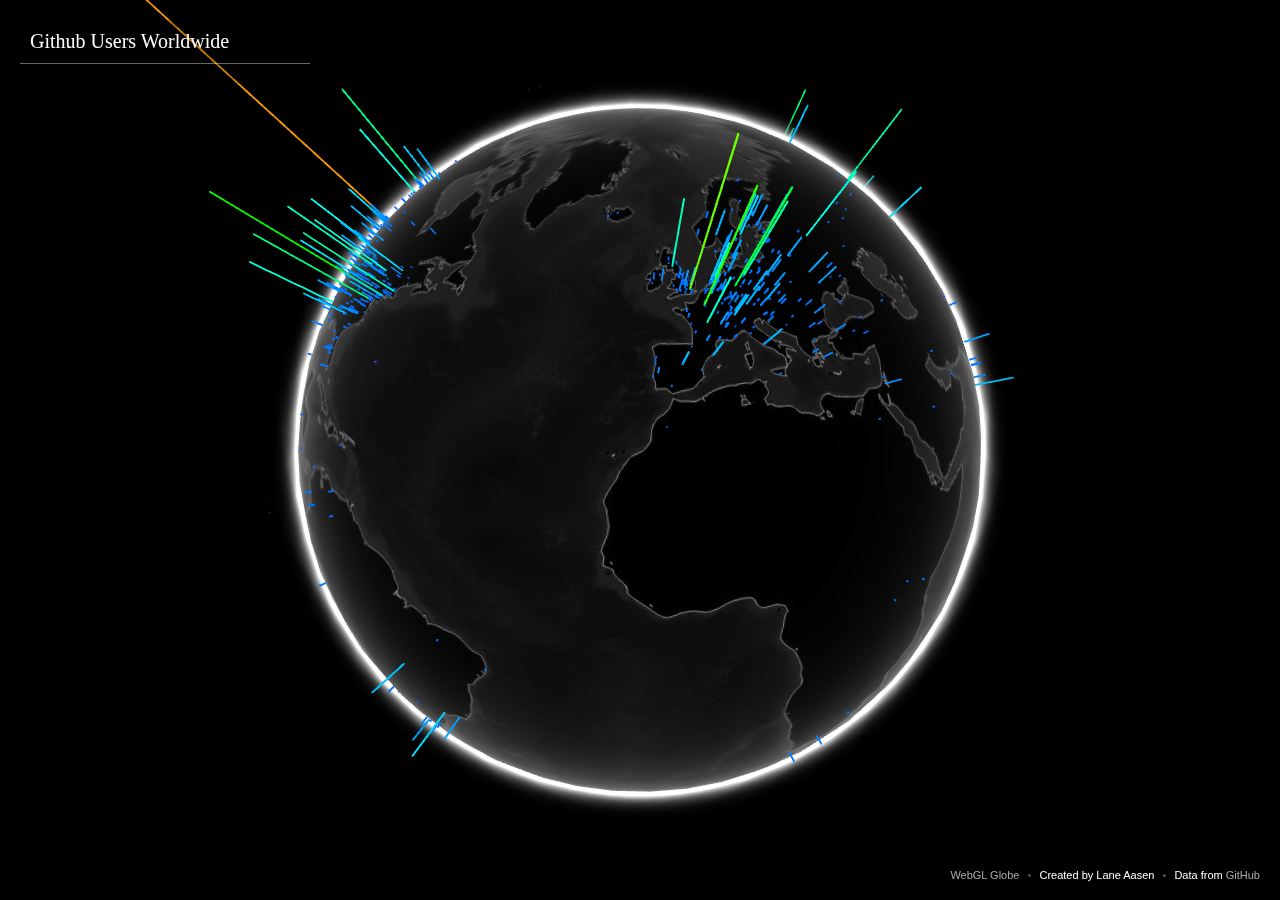
<file: index.html>
<!DOCTYPE HTML>
<html lang="en">
    <head>
        <title>WebGL Globe</title>
        <meta charset="utf-8">
        <link rel="stylesheet" href="/static/css/reset.css">
        <link rel="stylesheet" href="/static/css/defaults.css">
        <link rel="stylesheet" href="/static/css/globe.css">
    </head>
    <body>

    <div id="container"></div>

    <div id="info">
        <a href="http://www.chromeexperiments.com/globe">WebGL Globe</a> <span class="bull">&bull;</span>
        Created by Lane Aasen <span class="bull">&bull;</span> 
        Data from <a href="http://sedac.ciesin.columbia.edu/gpw/">GitHub</a>
    </div>

    <div id="currentInfo">
        <span id="year1990" class="year"></span>
        <span id="year1995" class="year"></span>
        <span id="year2000" class="year"></span>
    </div>

    <div id="title">
        Github Users Worldwide
    </div>

    <script type="text/javascript" src="/static/js/Three/ThreeWebGL.js"></script>
    <script type="text/javascript" src="/static/js/Three/ThreeExtras.js"></script>
    <script type="text/javascript" src="/static/js/Three/RequestAnimationFrame.js"></script>
    <script type="text/javascript" src="/static/js/Three/Detector.js"></script>
    <script type="text/javascript" src="/static/js/Tween.js"></script>
    <script type="text/javascript" src="/static/js/globe.js"></script>
    
    <script type="text/javascript">

        if(!Detector.webgl){
            Detector.addGetWebGLMessage();
        } else {

            var years = ['1990','1995','2000'];
            var container = document.getElementById('container');
            var globe = new DAT.Globe(container);
            console.log(globe);
            var i, tweens = [];

            var settime = function(globe, t) {
                return function() {
                    new TWEEN.Tween(globe).to({time: t/years.length},500).easing(TWEEN.Easing.Cubic.EaseOut).start();
                    var y = document.getElementById('year'+years[t]);
                    if (y.getAttribute('class') === 'year active') {
                        return;
                    }
                    var yy = document.getElementsByClassName('year');
                    for(i=0; i<yy.length; i++) {
                        yy[i].setAttribute('class','year');
                    }
                    y.setAttribute('class', 'year active');
                };
            };

            for(var i = 0; i<years.length; i++) {
                var y = document.getElementById('year'+years[i]);
                y.addEventListener('mouseover', settime(globe,i), false);
            }

            var xhr;
            TWEEN.start();


            xhr = new XMLHttpRequest();
            xhr.open('GET', '/data/user_locations.json', true);
            xhr.onreadystatechange = function(e) {
                if (xhr.readyState === 4) {
                    if (xhr.status === 200) {
                        var data = JSON.parse(xhr.responseText);
                        window.data = data;
                        for (i=0;i<data.length;i++) {
                            globe.addData(data[i][1], {format: 'magnitude', name: data[i][0], animated: true});
                        }
                        globe.createPoints();
                        settime(globe,0)();
                        globe.animate();
                    }
                }
            };
            xhr.send(null);
        }

    </script>

    </body>

</html>
</file>
<file: static/css/defaults.css>
@import url("http://fonts.googleapis.com/css?family=Bitter:700");
@import url("http://fonts.googleapis.com/css?family=Lato:400,900");
@import url("http://fonts.googleapis.com/css?family=Inconsolata");
@import url("http://fonts.googleapis.com/css?family=Merriweather+Sans:400");

body {
	font-family: "Lato", "Open Sans", helvetica, sans-serif;
	font-size: 16px;
	color: rgba(0, 0, 0, 0.9);
	background-color: white;
}

p {
	margin: 16px 0px;
	line-height: 1.5em;
}

hr {
	border: 0px;
	height: 1px;
	background-color: rgba(0, 0, 0, 0.2);
}

code {
	font-family: "Inconsolata", courier, monospace;
	padding: 0px 4px;
	color: rgb(0, 112, 32);
	background-color: rgba(0, 0, 0, 0.02);
	border: 1px solid rgba(0, 0, 0, 0.1);
	border-radius: 4px;
	font-size: 14px;
}

pre {
	overflow-x: auto;
	padding: 0px 4px;
	line-height: 0.8em;
	padding: 6px 12px;
	background-color: rgba(0, 0, 0, 0.02);
	border: 1px solid rgba(0, 0, 0, 0.1);
	border-radius: 4px;
	margin-bottom: 16px;
}

pre > code {
	color: rgba(0, 0, 0, 0.9);
	font-size: 14px;
	padding: 0px;
	background-color: rgba(0, 0, 0, 0);
	border: none;
	line-height: 1.2em;
}

h1, h2, h3, h4, h5, h6 {
	font-weight: bold;
	line-height: 2em;
}

h1 {
	font-size: 22px;
}

h2 {
	font-size: 20px;
	border-bottom: 1px solid rgba(0, 0, 0, 0.1);
}

h3 {
	font-size: 18px;
}

h4 {
	font-size: 16px;
}

h5 {
	font-size: 14px;
}

h6 {
	font-size: 12px;
	color: rgba(0, 0, 0, 0.9);
}

ol {
	list-style: decimal outside none;
	padding-left: 32px;
	line-height: 1.5em;
}

ul {
	list-style: circle inside none;
	padding-left: 32px;
	line-height: 1.5em;
}

blockquote {
	padding-left: 16px;
	border-left: 2px solid rgba(0, 112, 32, 0.8);
	color: rgba(0, 0, 0, 0.4);
}

em {
	font-style: italic;
}

strong {
	font-weight: bold;
}

small {
	font-size: 12px;
	font-weight: bold;
	color: rgba(0, 0, 0, 0.2);
}

a {
	color: rgb(14, 132, 181);
	text-decoration: none;
}

a:hover {
	text-decoration: underline;
}
</file>
<file: static/css/globe.css>
html {
  height: 100%;
}

body {
  margin: 0;
  padding: 0;
  background: #000000 url(/static/img/loading.gif) center center no-repeat;
  color: #ffffff;
  font-family: sans-serif;
  font-size: 13px;
  line-height: 20px;
  height: 100%;
}

#info {
  font-size: 11px;
  position: absolute;
  bottom: 5px;
  background-color: rgba(0,0,0,0.8);
  border-radius: 3px;
  right: 10px;
  padding: 10px;

}

#currentInfo {
  width: 270px;
  position: absolute;
  left: 20px;
  top: 63px;

  background-color: rgba(0,0,0,0.2);

  border-top: 1px solid rgba(255,255,255,0.4);
  padding: 10px;
}

a {
  color: #aaa;
  text-decoration: none;
}
a:hover {
  text-decoration: underline;
}

.bull {
  padding: 0 5px;
  color: #555;
}

#title {
  position: absolute;
  top: 20px;
  width: 270px;
  left: 20px;
  background-color: rgba(0,0,0,0.2);
  border-radius: 3px;
  font: 20px Georgia;
  padding: 10px;
}
</file>
